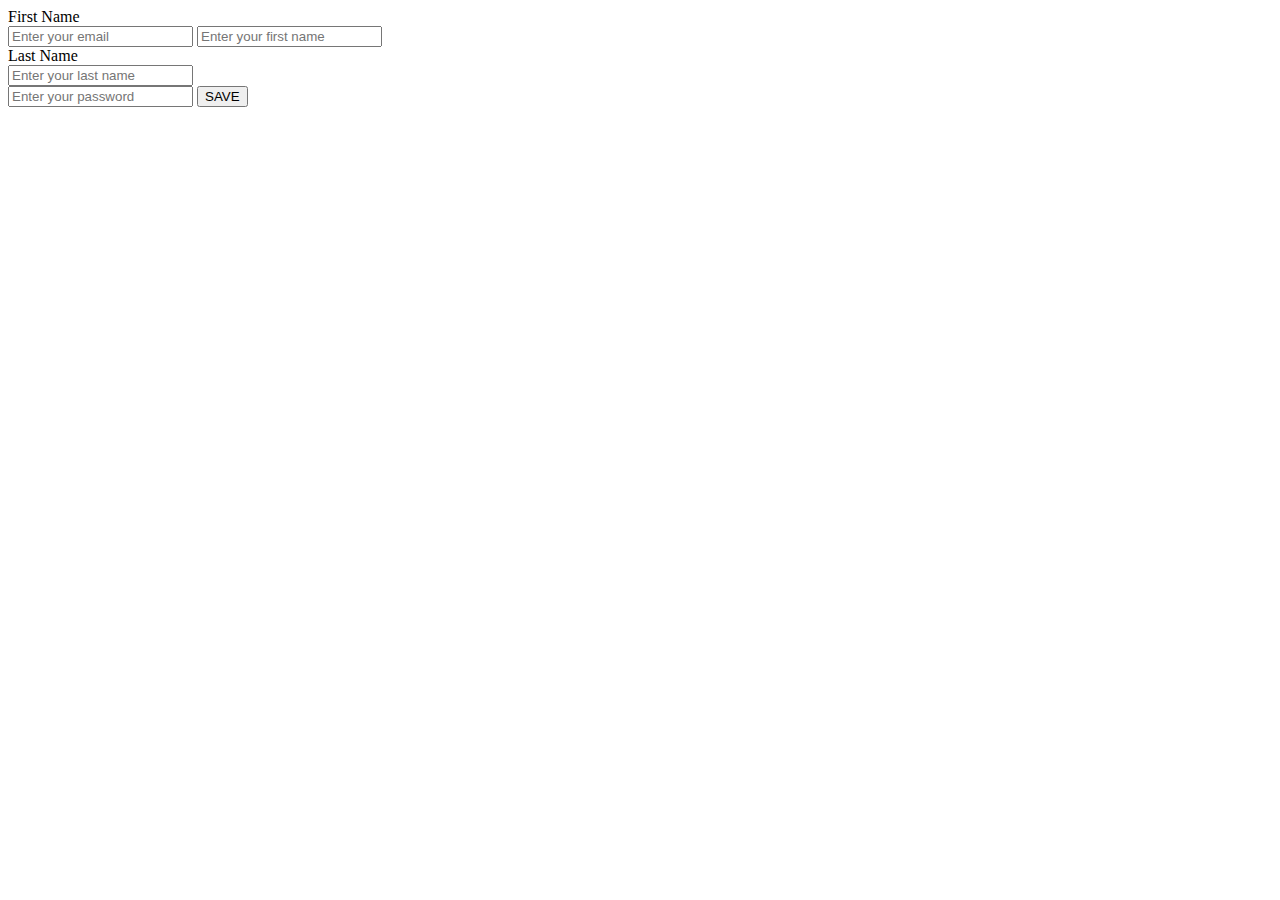
<file: html table/form.html>
<!DOCTYPE html>
<html lang="en">
<head>
    <meta charset="UTF-8">
    <meta name="viewport" content="width=<>, initial-scale=1.0">
    <title>Document</title>
</head>
<body>
<form>
    <label for="fname">First Name</label>
    <br />
    <input
    type="email"
    placeholder="Enter your email"
    id="email"
    required
    name="email"
    />
    <input type="text"
    placeholder="Enter your first name"
    id="fname"
    required name="fname"
    />
    <br />
    <label for="lname">Last Name</label>
    <br />
    <input type="text"
    id="lname"
    required name="lname"
    placeholder="Enter your last name"
    />
    <br />
    <input type="password"
    placeholder="Enter your password"
    required name="password"
    />
    <input type="submit" value="SAVE" />
</form>
</body>
</html>
</file>
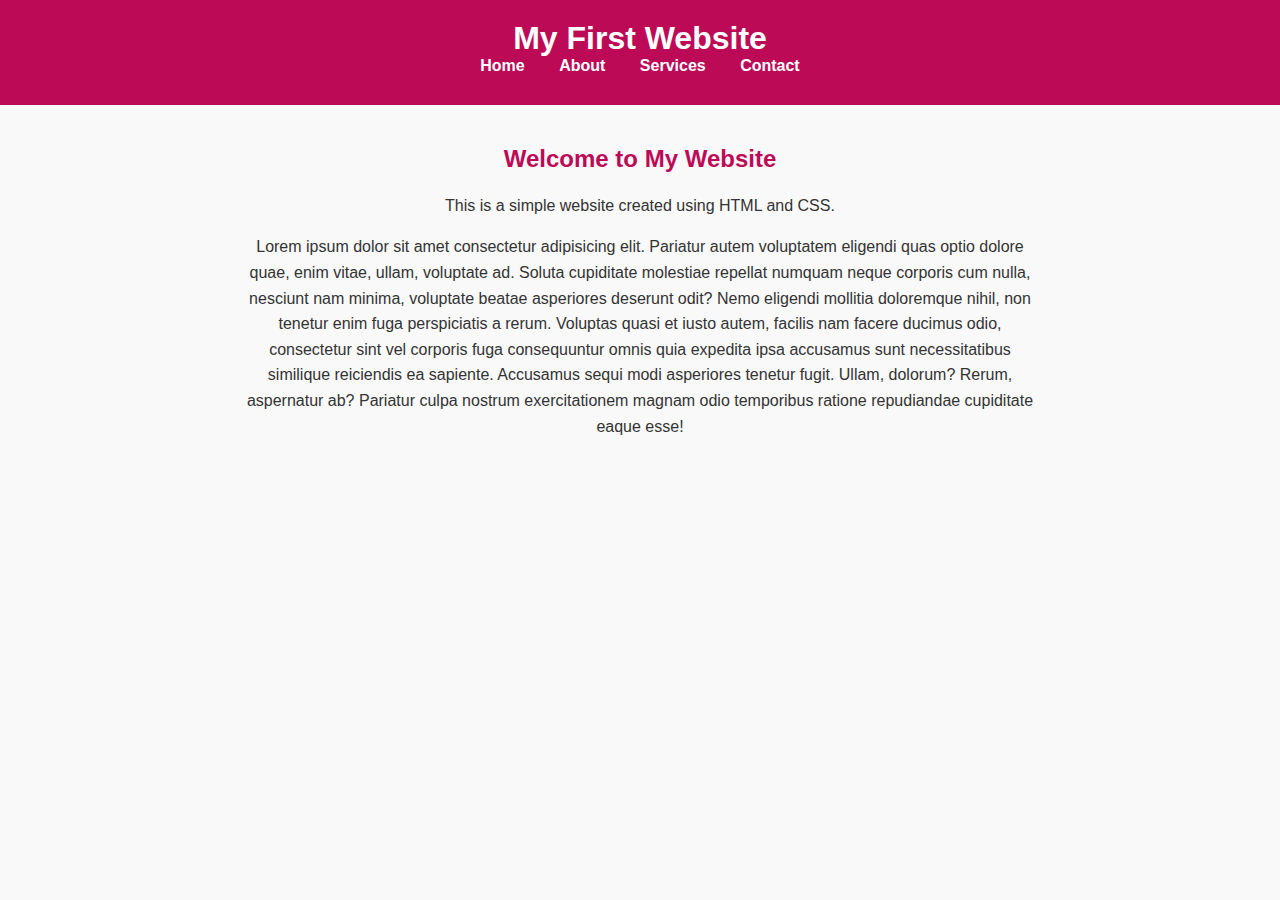
<file: html table/paragraph.html>
<!DOCTYPE html>
<html lang="en">
<head>
    <meta charset="UTF-8">
    <meta name="viewport" content="width=device-width, initial-scale=1.0">
    <title>Document</title>
</head>
<body>
   <!DOCTYPE html>
<html lang="en">
<head>
  <meta charset="UTF-8">
  <meta name="viewport" content="width=device-width, initial-scale=1.0">
  <title>My First Website</title>
  <style>
    body {
      font-family: Arial, sans-serif;
      margin: 0;
      padding: 0;
      background-color: #f9f9f9;
      color: #333;
      text-align: center;
    }

    /* Header section */
    header {
      background-color: #bd0a57;
      color: white;
      padding: 20px 0;
    }

    header h1 {
      margin: 0;
    }

    /* Navigation bar */
    nav {
      background-color:#bd0a57 ;
      padding-bottom: 10px;
    }

    nav ul {
      list-style-type: none;
      padding: 0;
      margin: 0;
    }

    nav ul li {
      display: inline;
      margin: 0 15px;
    }

    nav ul li a {
      color: white;
      text-decoration: none;
      font-weight: bold;
    }

    nav ul li a:hover {
      text-decoration: underline;
    }

    /* Main content */
    main {
      padding: 20px;
      max-width: 800px;
      margin: 0 auto;
    }

    h2 {
      color: #bd0a57;
    }

    p {
      line-height: 1.6;
    }
  </style>
</head>
<body>

  <header>
    <h1>My First Website</h1>
    <nav>
      <ul>
        <li><a href="#">Home</a></li>
        <li><a href="#">About</a></li>
        <li><a href="#">Services</a></li>
        <li><a href="#">Contact</a></li>
      </ul>
    </nav>
  </header>

  <main>
    <h2>Welcome to My Website</h2>
    <p>This is a simple website created using HTML and CSS.</p>
    <p>
      Lorem ipsum dolor sit amet consectetur adipisicing elit. Pariatur autem voluptatem 
      eligendi quas optio dolore quae, enim vitae, ullam, voluptate ad. Soluta cupiditate 
      molestiae repellat numquam neque corporis cum nulla, nesciunt nam minima, voluptate 
      beatae asperiores deserunt odit? Nemo eligendi mollitia doloremque nihil, non tenetur 
      enim fuga perspiciatis a rerum. Voluptas quasi et iusto autem, facilis nam facere 
      ducimus odio, consectetur sint vel corporis fuga consequuntur omnis quia expedita ipsa 
      accusamus sunt necessitatibus similique reiciendis ea sapiente. Accusamus sequi modi 
      asperiores tenetur fugit. Ullam, dolorum? Rerum, aspernatur ab? Pariatur culpa nostrum 
      exercitationem magnam odio temporibus ratione repudiandae cupiditate eaque esse!
    </p>
  </main>

</body>
</html> 
</body>
</html>
</file>
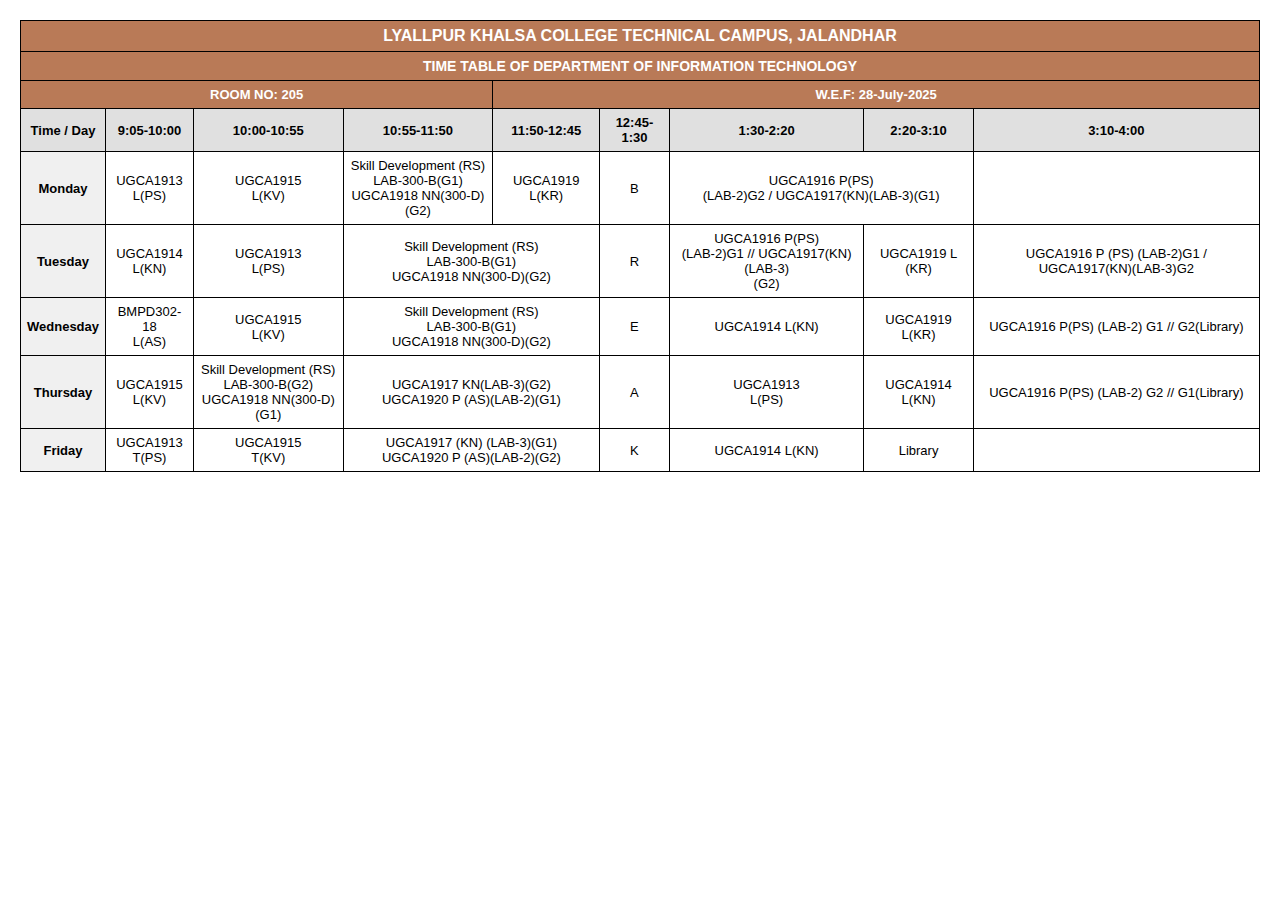
<file: html table/table.html>
<!DOCTYPE html>
<html lang="en">
<head>
  <meta charset="UTF-8">
  <title>IT Timetable</title>
  <style>
    body {
      font-family: Calibri, sans-serif;
      margin: 20px;
    }

    table {
      width: 100%;
      border-collapse: collapse;
      font-size: 13px;
      text-align: center;
    }

    th, td {
      border: 1px solid #000;
      padding: 6px;
      vertical-align: middle;
    }

    .header1 {
      background-color: #b97a57;
      font-size: 16px;
      font-weight: bold;
      color: white;
      text-align: center;
    }

    .header2 {
      background-color: #b97a57;
      font-size: 14px;
      font-weight: bold;
      color: white;
      text-align: center;
    }

    .subheader {
      background-color: #b97a57;
      font-weight: bold;
      color: white;
    }

    .time {
      background-color: #e0e0e0;
      font-weight: bold;
    }

    .day {
      background-color: #f0f0f0;
      font-weight: bold;
    }
  </style>
</head>
<body>

  <table>
    <tr>
      <td colspan="9" class="header1">LYALLPUR KHALSA COLLEGE TECHNICAL CAMPUS, JALANDHAR</td>
    </tr>
    <tr>
      <td colspan="9" class="header2">TIME TABLE OF DEPARTMENT OF INFORMATION TECHNOLOGY</td>
    </tr>
    <tr>
      <td colspan="4" class="subheader">ROOM NO: 205</td>
      <td colspan="5" class="subheader">W.E.F: 28-July-2025</td>
    </tr>
    <tr class="time">
      <th>Time / Day</th>
      <th>9:05-10:00</th>
      <th>10:00-10:55</th>
      <th>10:55-11:50</th>
      <th>11:50-12:45</th>
      <th>12:45-1:30</th>
      <th>1:30-2:20</th>
      <th>2:20-3:10</th>
      <th>3:10-4:00</th>
    </tr>

    <!-- Monday -->
    <tr>
      <td class="day">Monday</td>
      <td>UGCA1913<br>L(PS)</td>
      <td>UGCA1915<br>L(KV)</td>
      <td colspan="1">Skill Development (RS)<br>LAB-300-B(G1)<br>UGCA1918 NN(300-D)(G2)</td>
      <td>UGCA1919 L(KR)</td>
      <td>B</td>
      <td colspan="2">UGCA1916 P(PS)<br>(LAB-2)G2 / UGCA1917(KN)(LAB-3)(G1)</td>
      <td></td>
    </tr>

    <!-- Tuesday -->
    <tr>
      <td class="day">Tuesday</td>
      <td>UGCA1914<br>L(KN)</td>
      <td>UGCA1913<br>L(PS)</td>
      <td colspan="2">Skill Development (RS)<br>LAB-300-B(G1)<br>UGCA1918 NN(300-D)(G2)</td>
      <td>R</td>
      <td>UGCA1916 P(PS)<br>(LAB-2)G1 // UGCA1917(KN)(LAB-3)<br>(G2)</td>
      <td>UGCA1919 L (KR)</td>
      <td>UGCA1916 P (PS) (LAB-2)G1 / UGCA1917(KN)(LAB-3)G2</td>
    </tr>

    <!-- Wednesday -->
    <tr>
      <td class="day">Wednesday</td>
      <td>BMPD302-18<br>L(AS)</td>
      <td>UGCA1915<br>L(KV)</td>
      <td colspan="2">Skill Development (RS)<br>LAB-300-B(G1)<br>UGCA1918 NN(300-D)(G2)</td>
      <td>E</td>
      <td>UGCA1914 L(KN)</td>
      <td>UGCA1919 L(KR)</td>
      <td>UGCA1916 P(PS) (LAB-2) G1 // G2(Library)</td>
    </tr>

    <!-- Thursday -->
    <tr>
      <td class="day">Thursday</td>
      <td>UGCA1915<br>L(KV)</td>
      <td colspan="1">Skill Development (RS)<br>LAB-300-B(G2)<br>UGCA1918 NN(300-D)(G1)</td>
      <td colspan="2">UGCA1917 KN(LAB-3)(G2)<br>UGCA1920 P (AS)(LAB-2)(G1)</td>
      <td>A</td>
      <td>UGCA1913<br>L(PS)</td>
      <td>UGCA1914<br>L(KN)</td>
      <td>UGCA1916 P(PS) (LAB-2) G2 // G1(Library)</td>
    </tr>

    <!-- Friday -->
    <tr>
      <td class="day">Friday</td>
      <td>UGCA1913<br>T(PS)</td>
      <td>UGCA1915<br>T(KV)</td>
      <td colspan="2">UGCA1917 (KN) (LAB-3)(G1)<br>UGCA1920 P (AS)(LAB-2)(G2)</td>
      <td>K</td>
      <td>UGCA1914 L(KN)</td>
      <td>Library</td>
      <td></td>
    </tr>
  </table>

</body>
</html>
</file>
